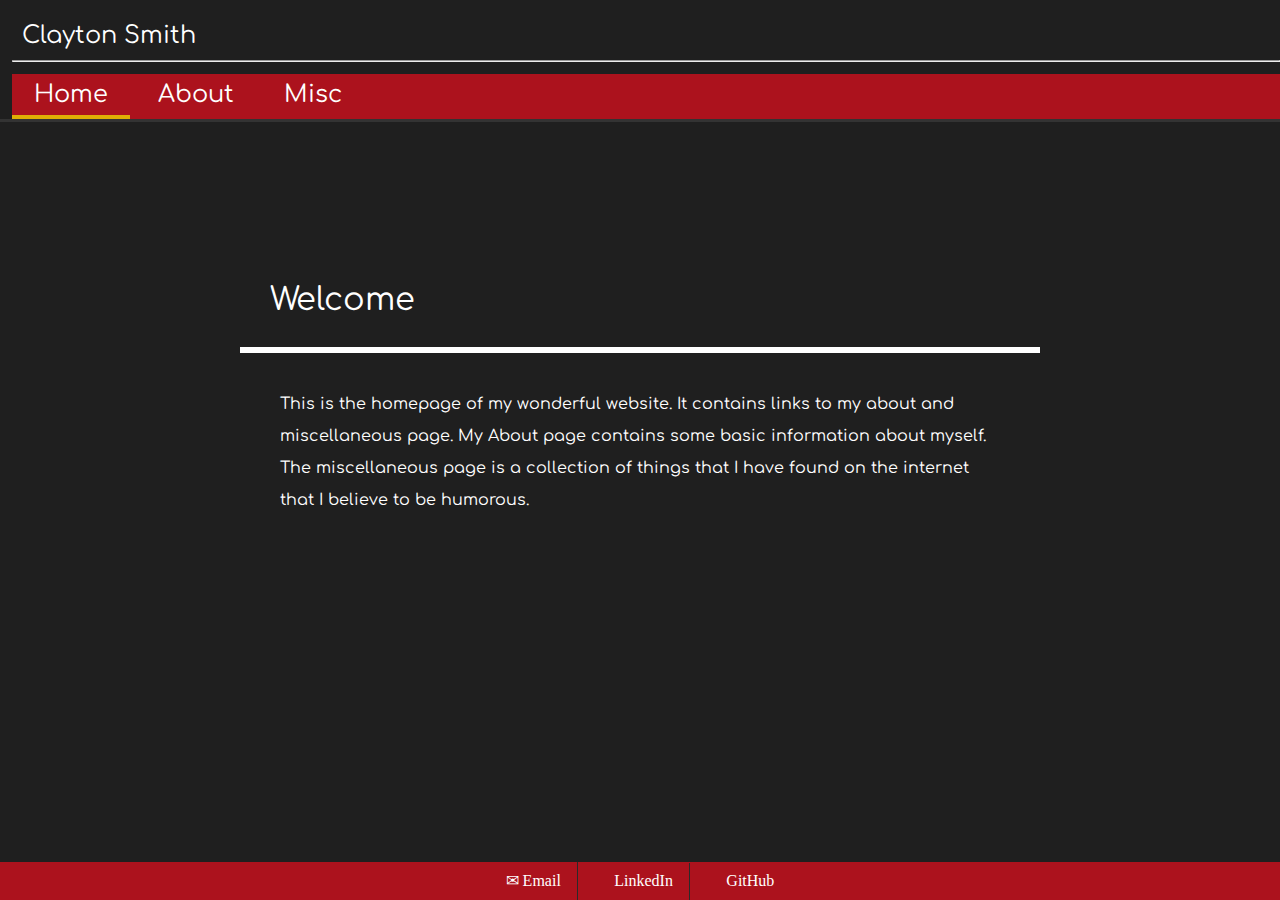
<file: index.html>
<!DOCTYPE html>
<html lang="en">
  <head>
    <meta charset="UTF-8"/>
    <title>Clayton Smith</title>
    <!-- 
	 File: index.html
	 Created by: Clayton K. Smith, UMass Lowell Computer Science, Clayton_Smith@student.uml.edu
	 Copyright (c) 2014 by Clayton K. Smith.
	   All rights reserved. May be freely copied or excerpted for any purpouse with
	     credit to the author.
	     
	     Created on: 11/4/2014
	     
	     
      -->
    <link href="http://fonts.googleapis.com/css?family=Comfortaa" rel="stylesheet" type="text/css">
    <link rel="stylesheet" type="text/css" href="css/global.css">
    
    <!-- load jQyery -->
    <script src="//ajax.googleapis.com/ajax/libs/jquery/2.1.1/jquery.min.js"></script>
    <script type="text/javascript" src="js/singlePage.js"></script>
  </head>

  <body>
    
    <!-- Nav bar -->
    <header>
      <!-- Header for nav bar-->
      <h1 id="name">Clayton Smith</h1>
      <hr>
      <!-- Nav list -->
      <nav id="navagation">
	<ul class="nav-bar">
	  <li><a href="#Home" class="active"><h1>Home</h1></a></li>
	  <li><a href="#About"><h1>About</h1></a></li>
	  <li><a href="#Misc"><h1>Misc</h1></a></li>
	</ul>
      </nav>   
  
    </header>

    <!-- 'anchor' is the div that all the dynamic content is loaded into. It is the only part of this website that changes.-->
    <div id="anchor"></div>
    
    <!-- Footer nav bar -->
    <footer>
      <nav id="footer-nav">
	<ul>
	  <!-- Use of Entypo font for icons. More at http://www.entypo.com/ -->
	  <!-- Links will not be implememnted until propper account links can be found -->
	  <li><a href="#">&#9993; Email</a></li>
	  <li><a href="#">&#62232; LinkedIn</a></li>
	  <li><a href="#">&#62208; GitHub</a></li>
	</ul>
      </nav>
      
    </footer>
  </body> 
</html>
</file>
<file: css/global.css>
/*
* File: global.css
* Programmer: Clayton Smith, Clayton_smith@student.uml.edu
* Assignment: 4
* Copyright (c) 2014 by Clayton K. Smith.
*   All rights reserved. May be freely copied or excerpted for any purpose with
*   credit to the author.
*
* Creation Date: 11/6/2014 (MM/DD/YYYY)
*/

@import url( "http://fonts.googleapis.com/css?family=Comfortaa:300");
@import url( "http://weloveiconfonts.com/api/?family=entypo");             

/*css reset*/
html, body, div, span, applet, object, iframe, h1, h2, h3, h4, h5, h6, p, blockquote, pre,
a, abbr, acronym, address, big, cite, code, del, dfn, em, img, ins, kbd, q, s, samp, small,
strike, strong, sub, sup, tt, var, b, u, i, center, dl, dt, dd, ol, ul, li, fieldset, form,
label, legend, table, caption, tbody, tfoot, thead, tr, th, td, article, aside, canvas,
details, embed, figure, figcaption, footer, header, hgroup, menu, nav, output, ruby, section,
summary, time, mark, audio, video {
    margin: 0;
    padding: 0;
    border: 0;
    font-size: 100%;
    font: inherit;
    vertical-align: baseline;
}

/* Set body size and background color. */
body {
    background: #1f1f1f;
    width: 100%;
    height: 600%;
    top: 0;
    left: 0;
    	
    /* 
      z-index: -1 will set the background to the very back of the page. This will keep background images from 
      accidentally covering any content. Form more information refer to http://www.w3schools.com/cssref/pr_pos_z-index.asp. 
      */
    z-index: -1;
}

/* Set font size and type for page. */
p {
    font-family: "Conforta";
    font-size: 24px;
}

/* Class for centered content.*/
.centeredContent{
    position:relative;
    display:flex;
    justify-content:center;
    align-items:center;
}

/* Set all the headers. */
h1,h2,h3,h4,h5 {
    color: white;
    font-family: 'Comfortaa', Helvetica;
    padding: 0 10px 0 10px;
}

/* I don't want lists to have a style unless I say so. */
ul {
    list-style: none;
}

/* give the header a size and shape. */
header {
  padding: 1em 0 0 .5em;
  text-align: left;
  font-size: 1.5em;
  line-height: 1;
  border-bottom: 3px solid #333;
}

/* ********************************/
/*  NAV STYLING                   */
/**********************************/
nav h1 {
    font-size: 1em;
}

/* Visited and regular link styles. */
nav ul li a, nav ul li a:visited {
    display: block;
    padding: .36em .5em;
    text-decoration: none;
  
}

/* Hover for links. */
nav ul li a:hover, nav ul li a:active, nav ul li a:focus {
    text-align: center;
    color: #AC121D; 
    background: #DFAD05;
}

/* Underlined fields. */
.active {
    border-bottom: .2em solid #DFAD05;
}

/* Using @media to override a few settings. */
@media (min-width: 480px) {
    nav ul {
	text-align: left;
	background: #AC121D; /* Ruby red */
        /* background: #CB281F; */
    }
    
    nav ul li {
	display: inline;
    }

    nav ul li a:link  {
	display: inline-block;
    }
    nav ul li a:link .active{
	border-bottom: .2em solid #DFAD05;
    }
}

/* Settings for the footer. */
footer {
     position:fixed;
     bottom:0;
     left:0;
     right:0;
}

/* Footer nav list. */
#footer-nav ul {
    margin: 0;
    padding: 0;
    list-style-type: none;
    text-align: center;
}


#footer-nav ul li {
    display: inline;
    font-family: Entypo;
}

/* Footer nav elements. */
#footer-nav ul li a {
    
    text-decoration: none;
    padding: .6em 1em;
    border-right: 1px solid #2a2a2a;
    font-family: Entypo;
    border-bottom: 0;
    color: white;
} 

/* Removes right border from rightmost element. */
#footer-nav ul li:last-child a {border:none;}

#footer-nav ul li a:hover {}

/* Style for blog. */
.blog {
    margin: 100px auto;
    width: 800px;
    padding: 20px 40px 20px 40px;
}

/* Header1 for blog. */
.blog h1{
    font-size: 24pt;
    margin: 10px auto 30px auto;
    padding: 30px 30px 30px 30px;
    text-align: left;
    border-bottom: .2em solid #ffffff; 
}

.blog h2{
    font-size: 16pt;
    font-weight: bold;
    margin: 5px auto 1px auto;
    color: #dfa900;
}

.blog p{
    font-family: 'Comfortaa', Helvetica;
    text-align: left;
    color: white;
    line-height: 2em;
    font-size: 1em;
    padding: 5px 40px 30px 40px;
}

/* Set italics.  */
.blog p i  {
    font-style: italic;
}


/* Setting up the Misc section. */
.misc {
    margin: 10px auto;
    padding: 20px 40px 20px 40px;
}

/* iframe for videos. */
iframe {
    width: 900px;
    height: 520px;
}

/* Description of section. */
#miscdesc {
    margin: 1em auto;
    font-family: 'Comfortaa';
    text-align: center;
    color: white;
}

/* Misc description. */
#miscdesc p {
    font-family: 'Comfortaa';
}

/* Misc header. */
#miscdesc h1{
    font-size: 4em;
    margin: 1em auto;
    text-align: center;
}

/* Interest list */
.interests ul li{
    margin: 2em auto;
    border-top:1px solid rgba(255,255,255,0.4);    
}
 
.interests ul li h2{
    font-family: 'Comfortaa', Helvetica;
    text-align: left;
    color: white;
    line-height: 2em;
    font-size: 18pt;
}
</file>
